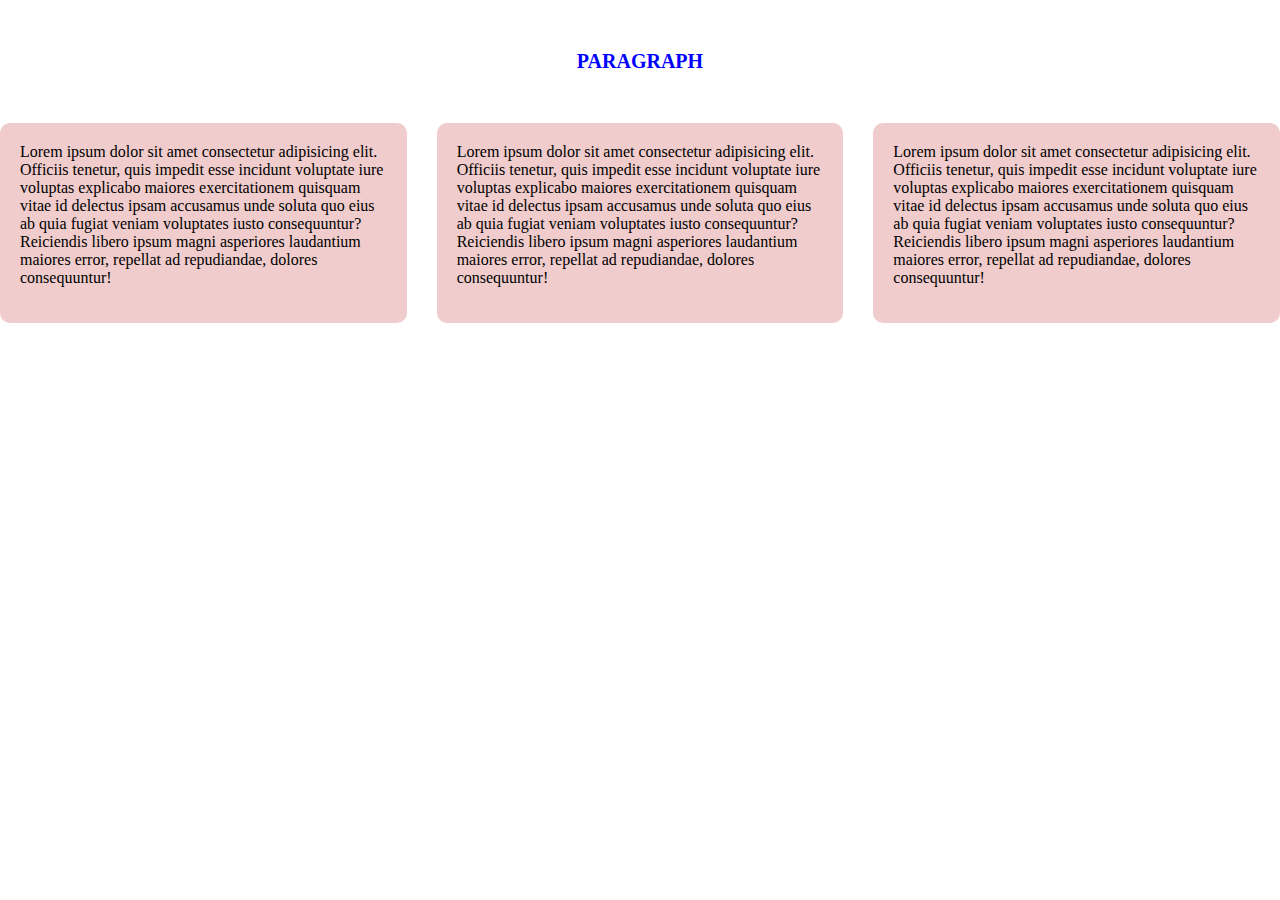
<file: LiveClass/index.html>
<!DOCTYPE html>
<html lang="en">
<head>
    <meta charset="UTF-8">
    <meta name="viewport" content="width=device-width, initial-scale=1.0">
    <title>Document</title>
    <style>
        *{
            margin: 0;
            padding: 0;
            box-sizing: border-box;
        }
        h1{
            color: blue;
            text-align: center;
            font-size: 20px;
            font-weight: 800;
            text-transform: uppercase;
            margin: 50px 0;
        }
        .container{
             display: flex;
             align-items: center;
             justify-content: center;
             gap: 30px;  
        }
        .box{
            padding: 20px;
            width: auto;
            height: 200px;
            background-color: #f0cccc;
            border-radius: 10px;
        }
    </style>
</head>
<body>
    <h1>Paragraph</h1>
    <div class="container">
        <div class="box box1">
            <p>Lorem ipsum dolor sit amet consectetur adipisicing elit. Officiis tenetur, quis impedit esse incidunt voluptate iure voluptas explicabo maiores exercitationem quisquam vitae id delectus ipsam accusamus unde soluta quo eius ab quia fugiat veniam voluptates iusto consequuntur? Reiciendis libero ipsum magni asperiores laudantium maiores error, repellat ad repudiandae, dolores consequuntur!</p>
        </div>
        <div class="box box2">
            <p>Lorem ipsum dolor sit amet consectetur adipisicing elit. Officiis tenetur, quis impedit esse incidunt voluptate iure voluptas explicabo maiores exercitationem quisquam vitae id delectus ipsam accusamus unde soluta quo eius ab quia fugiat veniam voluptates iusto consequuntur? Reiciendis libero ipsum magni asperiores laudantium maiores error, repellat ad repudiandae, dolores consequuntur!</p>
        </div>
        <div class="box box3">
            <p>Lorem ipsum dolor sit amet consectetur adipisicing elit. Officiis tenetur, quis impedit esse incidunt voluptate iure voluptas explicabo maiores exercitationem quisquam vitae id delectus ipsam accusamus unde soluta quo eius ab quia fugiat veniam voluptates iusto consequuntur? Reiciendis libero ipsum magni asperiores laudantium maiores error, repellat ad repudiandae, dolores consequuntur!</p>
        </div>
    </div>
</body>
</html>
</file>
